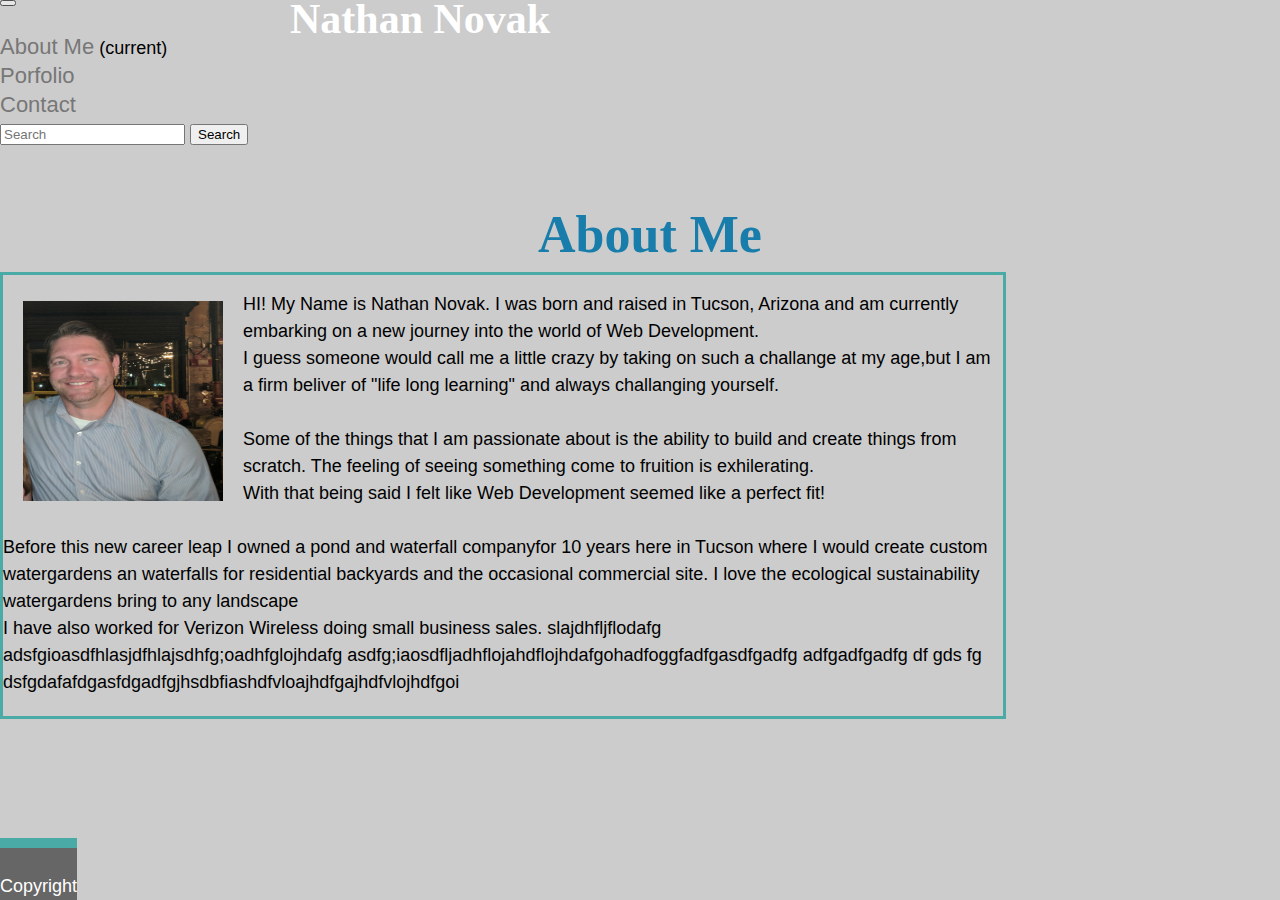
<file: index.html>
<!doctype.<!DOCTYPE html>
<html>

<head>
  <meta charset="utf-8" />
  <meta http-equiv="X-UA-Compatible" content="IE=edge">
  <title>Nathan Novak About Me</title>
  <meta name="viewport" content="width=device-width, initial-scale=1">
  <link rel="stylesheet" type="text/css" media="screen" href="reset.css" />
  
 
  <link rel="stylesheet" href="https://stackpath.bootstrapcdn.com/bootstrap/4.1.1/css/bootstrap.min.css" integrity="sha384-WskhaSGFgHYWDcbwN70/dfYBj47jz9qbsMId/iRN3ewGhXQFZCSftd1LZCfmhktB" crossorigin="anonymous">
  <link rel="stylesheet" type="text/css" media="screen" href="style.css" />
  <script src="https://code.jquery.com/jquery-3.3.1.slim.min.js" integrity="sha384-q8i/X+965DzO0rT7abK41JStQIAqVgRVzpbzo5smXKp4YfRvH+8abtTE1Pi6jizo" crossorigin="anonymous"></script>
<script src="https://cdnjs.cloudflare.com/ajax/libs/popper.js/1.14.3/umd/popper.min.js" integrity="sha384-ZMP7rVo3mIykV+2+9J3UJ46jBk0WLaUAdn689aCwoqbBJiSnjAK/l8WvCWPIPm49" crossorigin="anonymous"></script>
<script src="https://stackpath.bootstrapcdn.com/bootstrap/4.1.1/js/bootstrap.min.js" integrity="sha384-smHYKdLADwkXOn1EmN1qk/HfnUcbVRZyYmZ4qpPea6sjB/pTJ0euyQp0Mk8ck+5T" crossorigin="anonymous"></script>


</head>

<body class="body">
  <nav class="navbar-expand-lg navbar-light bg-light">
    <button class="navbar-toggler" type="button" data-toggle="collapse" data-target="#navbarTogglerDemo01" aria-controls="navbarTogglerDemo01"
      aria-expanded="false" aria-label="Toggle navigation">
      <span class="navbar-toggler-icon"></span>
    </button>
    <div class="collapse navbar-collapse" id="navbarTogglerDemo01">
      <a class="navbar-brand navbar-name header-name">Nathan Novak</a>

      <ul class="navbar-nav ml-auto mt-2 mt-lg-0">
        <li class="nav-item active">
          <a class="nav-link" href="index.html">About Me</a>
            <span class="sr-only">(current)</span>
          
        </li>
        <li class="nav-item">
          <a class="nav-link" href="portfolio.html">Porfolio</a>
        </li>
        <li class="nav-item">
          <a class="nav-link disabled" href="contact.html">Contact</a>
        </li>
      </ul>
      <form class="form-inline my-2 my-lg-0">
        <input class="form-control mr-sm-2" type="search" placeholder="Search" aria-label="Search">
        <button class="btn btn-outline-success my-2 my-sm-0" type="submit">Search</button>
      </form>
    </div>
  </nav>
  <div class="container-fluid">
    <div class="row">
      <div class="col-md-3">

       </div>

      <div class="col-md-6 middle-content">
          <h1 class="display-4 content-title">About Me</h1>
        <div class="jumbotron inner-content">
            
          <div class="container">
            
         
            <img src="images/Nathan Profile.jpg" class="image img-fluid rounded" alt"Responsive image">
            <p class="lead"> HI! My Name is Nathan Novak. I was born and raised in Tucson, Arizona and am currently embarking on a new journey
              into the world of Web Development.
              <br> I guess someone would call me a little crazy by taking on such a challange at my age,but I am a firm beliver
              of "life long learning" and always challanging yourself.
              <br>
              <br> Some of the things that I am passionate about is the ability to build and create things from scratch. The
              feeling of seeing something come to fruition is exhilerating.
              <br> With that being said I felt like Web Development seemed like a perfect fit!
              <br>
              <br> Before this new career leap I owned a pond and waterfall companyfor 10 years here in Tucson where I would
              create custom watergardens an waterfalls for residential backyards and the occasional commercial site. I love
              the ecological sustainability watergardens bring to any landscape
              <br> I have also worked for Verizon Wireless doing small business sales. slajdhfljflodafg adsfgioasdfhlasjdfhlajsdhfg;oadhfglojhdafg
              asdfg;iaosdfljadhflojahdflojhdafgohadfoggfadfgasdfgadfg adfgadfgadfg df gds fg dsfgdafafdgasfdgadfgjhsdbfiashdfvloajhdfgajhdfvlojhdfgoi
            </p>


          
          </div>
        </div>
      </div>  



        
    </div>
      <div class="col-md-3">

      </div>
  </div>
  
  
  

</body>
<footer class="footer">
    <div class="container">
        <span>Copyright</span>
    </div>
  </footer>

</html>
</file>
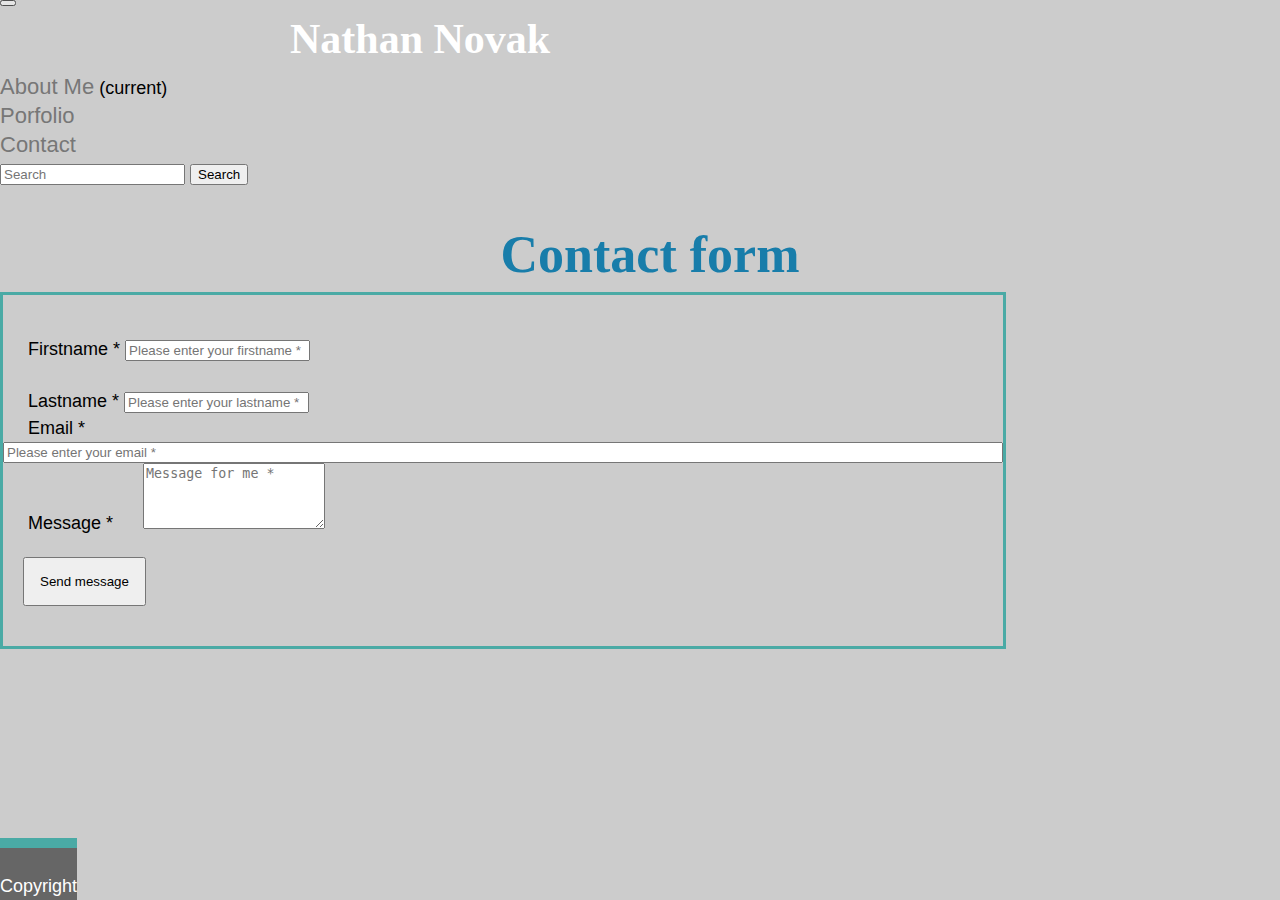
<file: contact.html>
<!doctype.<!DOCTYPE html>
<html>

<head>
    <meta charset="utf-8" />
    <meta http-equiv="X-UA-Compatible" content="IE=edge">
    <title>Nathan Novak About Me</title>
    <meta name="viewport" content="width=device-width, initial-scale=1">
    <link rel="stylesheet" type="text/css" media="screen" href="reset.css" />
    
 
    <link rel="stylesheet" href="https://stackpath.bootstrapcdn.com/bootstrap/4.1.1/css/bootstrap.min.css" integrity="sha384-WskhaSGFgHYWDcbwN70/dfYBj47jz9qbsMId/iRN3ewGhXQFZCSftd1LZCfmhktB" crossorigin="anonymous">
    <link rel="stylesheet" type="text/css" media="screen" href="style.css" />
    
    
    <script src="https://code.jquery.com/jquery-3.3.1.slim.min.js" integrity="sha384-q8i/X+965DzO0rT7abK41JStQIAqVgRVzpbzo5smXKp4YfRvH+8abtTE1Pi6jizo" crossorigin="anonymous"></script>
  <script src="https://cdnjs.cloudflare.com/ajax/libs/popper.js/1.14.3/umd/popper.min.js" integrity="sha384-ZMP7rVo3mIykV+2+9J3UJ46jBk0WLaUAdn689aCwoqbBJiSnjAK/l8WvCWPIPm49" crossorigin="anonymous"></script>
  <script src="https://stackpath.bootstrapcdn.com/bootstrap/4.1.1/js/bootstrap.min.js" integrity="sha384-smHYKdLADwkXOn1EmN1qk/HfnUcbVRZyYmZ4qpPea6sjB/pTJ0euyQp0Mk8ck+5T" crossorigin="anonymous"></script>



</head>


<body class="body">
    <nav class="navbar-expand-lg navbar-light bg-light">
        <button class="navbar-toggler" type="button" data-toggle="collapse" data-target="#navbarTogglerDemo01" aria-controls="navbarTogglerDemo01"
          aria-expanded="false" aria-label="Toggle navigation">
          <span class="navbar-toggler-icon"></span>
        </button>
        <div class="collapse navbar-collapse" id="navbarTogglerDemo01">
          <div class="navbar-brand navbar-name header-name">Nathan Novak</div>
    
          <ul class="navbar-nav ml-auto mt-2 mt-lg-0">
            <li class="nav-item active">
              <a class="nav-link" href="index.html">About Me</a>
                <span class="sr-only">(current)</span>
              
            </li>
            <li class="nav-item">
              <a class="nav-link" href="portfolio.html">Porfolio</a>
            </li>
            <li class="nav-item">
              <a class="nav-link disabled" href="contact.html">Contact</a>
            </li>
          </ul>
          <form class="form-inline my-2 my-lg-0">
            <input class="form-control mr-sm-2" type="search" placeholder="Search" aria-label="Search">
            <button class="btn btn-outline-success my-2 my-sm-0" type="submit">Search</button>
          </form>
        </div>
      </nav>
      <div class="container" style="margin-top: 30px">
         
          <div class="row">
            <div class="col-md-3"></div>
            <div class="col-md-6">
                    <h1 class="content-title">Contact form</h1>
                <div class="jumbotron inner-content">
                

                <form id="contact-form" method="post" action="contact.php" role="form">

                    <div class="messages"></div>
                
                    <div class="controls">
                
                        <div class="row">
                            <div class="col-md-6">
                                <div class="form-group" style="margin: 25px 25px 0px 25px;">
                                    <label for="form_name">Firstname *</label>
                                    <input id="form_name" type="text" name="name" class="form-control" placeholder="Please enter your firstname *" required="required" data-error="Firstname is required.">
                                    <div class="help-block with-errors"></div>
                                </div>
                            </div>
                            <div class="col-md-6">
                                <div class="form-group" style="margin: 25px 25px 0px 25px;">
                                    <label for="form_lastname">Lastname *</label>
                                    <input id="form_lastname" type="text" name="surname" class="form-control" placeholder="Please enter your lastname *" required="required" data-error="Lastname is required.">
                                    <div class="help-block with-errors"></div>
                                </div>
                            </div>
                        </div>
                        <div class="row">
                                <div class="col-md-1"></div>
                            <div class="col-md-10">
                                <div class="form-group">
                                    <label for="form_email" style="margin: 25px 25px 0px 25px;">Email *</label>
                                    <input id="form_email" type="email" name="email" class="form-control" style="width: 100%" placeholder="Please enter your email *" required="required" data-error="Valid email is required.">
                                    <div class="help-block with-errors"></div>
                                </div>
                            </div>
                            <div class="col-md-1">
                                
                            </div>
                        </div>
                        <div class="row">
                            <div class="col-md-12">
                                <div class="form-group">
                                    <label for="form_message" style="margin: 25px 25px 0px 25px;">Message *</label>
                                    <textarea id="form_message" name="message" class="form-control" placeholder="Message for me *" rows="4" required="required" data-error="Please,leave us a message."></textarea>
                                    <div class="help-block with-errors"></div>
                                </div>
                            </div>
                            <div class="col-md-12">
                                <input type="submit" class="btn btn-success btn-send" style="margin: 20px; padding: 15px" value="Send message">
                            </div>
                        </div>
                        <div class="row">
                            <div class="col-md-12">
                                
                            </div>
                        </div>
                    </div>
                
                </form>

            </div>
            </div>
        </div>

    </div>
            </div>
            <div class="col-md-3"></div>
          </div>
        </div>
</body>


<footer class="footer">
    <div class="container">
        <span>Copyright</span>
    </div>
  </footer>
</html>
</file>
<file: style.css>
.body{
    /* background-image: url("images/rain_PNG13459.png"); */
    background-color: #ccc;
    font-family: Arial, Helvetica, sans-serif, Helvetica Neue;
    font-size: 18px;
    line-height: 150%;
    position: relative;
    
    
}

.header{
    width: 100%;
    background-color: #ffffff;
    padding: 0;
    line-height: 72px;   
    margin-bottom: 49px; 
    font-family: Georgia, 'Times New Roman', Times, serif;   
}

.header-center{
    width: 960px;
    margin: auto;
    
  
}

.header-name{
    color: #ffffff;
    /* background-color: #4aaaa5;         */
    font-size: 42px;
    
    font-weight: bold;
    padding: 20px 25px 20.5px 25px;
    
}
.navbar-name{
    margin-left: 270px;
    padding: 20px;
    /* background-color: #4aaaa5; */
    font-family: Georgia, 'Times New Roman', Times, serif
}
.header-links{
    float: right;
}

a{
    color: #777777;
    text-decoration: none;
    font-size: 22px;
}

/* This is for the About Me page */
.right-col{
    border: #4aaaa5;
    border-width: 3px;
    border-style: solid;
}
.links{
    margin-top: 50px;
    background-color: #777777;
    font-family: Oswald, sans-serif;
    

}
    
.content{
    background-color: #ffffff;
    font-family: Arial, Helvetica, sans-serif;
    font-size: 18px;
    width: 960px;  
    padding: 0px;
    margin: 75px 0px 20px 0px;
    
}

.content-title{
    font-family: Georgia, 'Times New Roman', Times, serif;
    margin-top: 25px;
    margin-left: 20px;
    font-size: 52px;
    font-weight: bold;
    color: #187daa;
    line-height: 75px;
    text-align: center;
    
}

.inner-content{
    /* margin: 50px 0px 0px 0px; */
    font-family: 'Open Sans Condensed', sans-serif;
    width: 1000px;
    padding-bottom: 20px;
    padding-top: 1rem;
    border: #4aaaa5;
    border-style: solid;
    border-width: 3px;
  
}
.image{
    width: 200px;
    height: 200px;
    float: left;
    margin: 10px 20px 20px 20px;
}

/* This is for the Portfolio Gallery*/
.side-bar{
    border: #4aaaa5;
    border-width: 3px;
    border-style: solid
}
.side-image{
 margin: 20px 0px 20px 0px;
   }

.gallery-image{
    height: 600px;
    width: 100%;
    padding: 20px;
   }

.box{
    max-width: 300px;
    margin: 10px 90px 25px 30px;
    float: left;
 }

.text{
    position: absolute;
    margin: -79px 20px 0px 0px;
    padding: 10px 0px 10px 0px;
    background-color: #4aaaa5;
    width: 350px;
    text-align: center;
   }

/*This is for the Footer*/    



.footer > .container{
    position: absolute;
    left: 0;
    bottom: 0;
    /* width: 100%; */
    background-color: #666666;
    padding-top: 25px;
    color: white;
    text-align: center;
    border-top: 10px;
    border-style: solid;
    border-color: #4aaaa5;
}
.container{
    max-width: 100%;
}

.middle-content{
    margin-top: 50px;
}
</file>
